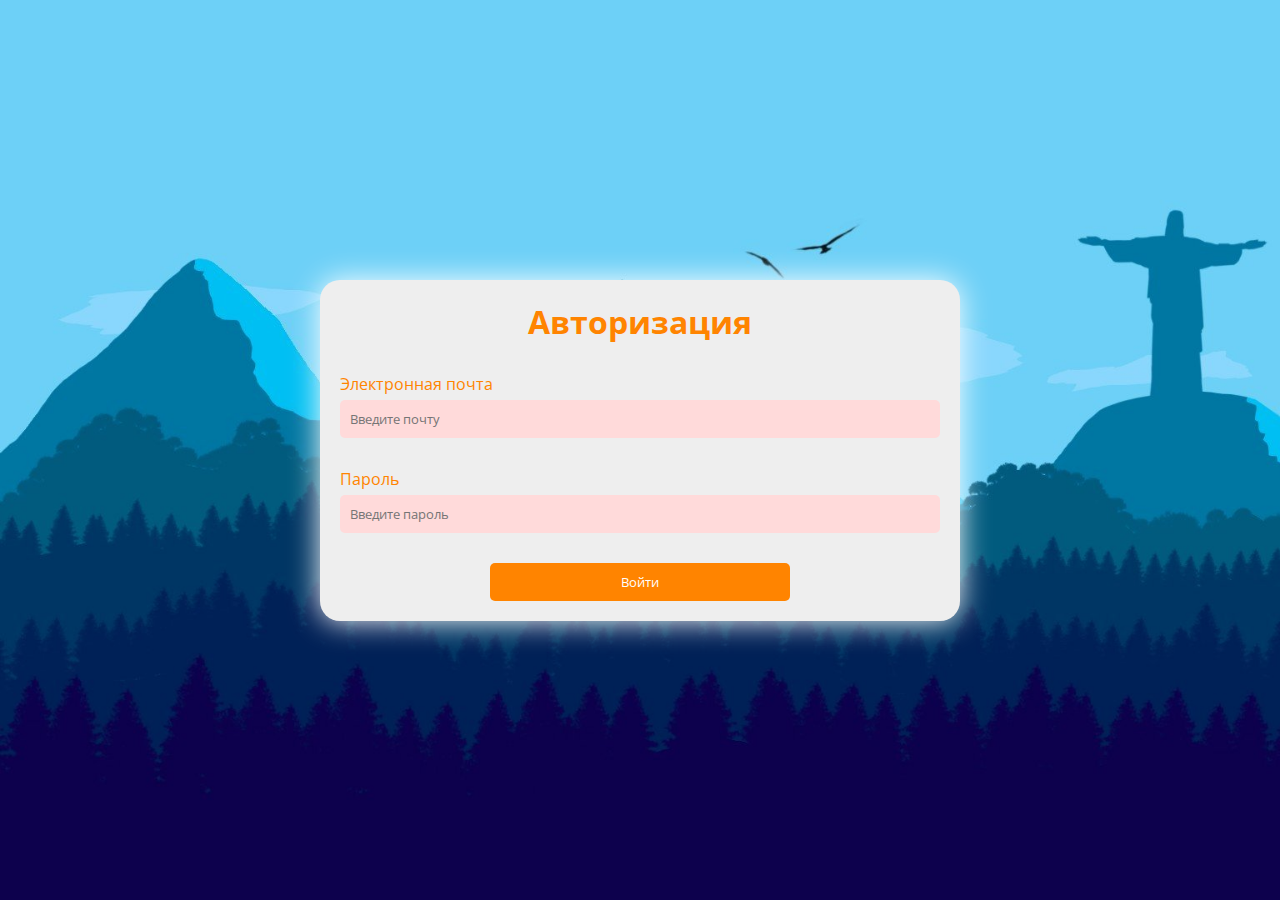
<file: index.html>
<!DOCTYPE html>
<html lang="en">

<head>
    <title>Авторизация</title>
    <meta charset="UTF-8">
    <meta http-equiv="X-UA-Compatible" content="IE=edge">
    <meta name="viewport" content="width=device-width, initial-scale=1.0">
    <link rel="stylesheet" href="./assets/styles/style.css">
</head>

<body>
    <div class="section-auth">
        <form action="./main.html">
            <h1>Авторизация</h1>

            <label class="big"  for="email_input">Электронная почта</label>

            <input type="email" required id="email_input" placeholder="Введите почту">

            <label id="label_pass" for="password_input" class="big">
                Пароль
            </label>

            <input type="password" required id="email_input" placeholder="Введите пароль">

            <button>Войти</button>
        </form>
    </div>
</body>

</html>
</file>
<file: assets/styles/style.css>
@import url('https://fonts.googleapis.com/css2?family=Kaushan+Script&family=Open+Sans:ital,wght@0,300;0,400;0,500;0,600;0,700;0,800;1,300;1,400;1,500;1,600;1,700;1,800&display=swap');
@import url('https://fonts.googleapis.com/css2?family=Kaushan+Script&family=Lily+Script+One&family=Open+Sans:ital,wght@0,300;0,400;0,500;0,600;0,700;0,800;1,300;1,400;1,500;1,600;1,700;1,800&display=swap');

* {
    margin: 0;
    padding: 0;
    /* вернуться сюда */
    box-sizing: border-box;
    /* outline: none; */
    /* border: none; */
    font-family: "Open Sans", sans-serif;
}

body {
    height: 100vh;
}

.script {
    font-family: "Kaushan Script", sans-serif;
}

header {
    background: rgb(255, 122, 21);
}

.display-flex {
    display: flex;
}

.container {
    max-width: 1024px;
    margin: 0 auto;
}

.wrapper {
    flex-wrap: wrap;
}

.jc-center {
    justify-content: center;
}

.jc-end {
    justify-content: flex-end;
}

.jc-between {
    justify-content: space-between;
}

.jc-around {
    justify-content: space-around;
}

.grid {
    display: grid;
}


/* авторизация */

.section-auth {
    background: url(../imgs/1593740620_19-p-foni-v-stile-flat-27.jpg);
    background-size: cover;
    height: 100%;
    display: flex;
    align-items: center;
}

.section-auth form {
    display: flex;
    flex-direction: column;
    width: 50%;
    margin: 0 auto;
    background-color: #eee;
    padding: 20px;
    border-radius: 20px;
    box-shadow: 0 0 30px white;
}

.section-auth form h1 {
    text-align: center;
    margin-bottom: 30px;
    color: rgb(255, 132, 0);
}

.section-auth form label {
    color: rgb(255, 132, 0);
    margin-bottom: 5px;
}

.section-auth form input {
    padding: 10px;
    margin-bottom: 30px;
    border: none;
    outline: none;
    border-radius: 5px;
    background-color: rgb(255, 218, 218);
}

.section-auth form button {
    transition: 1s;
    padding: 10px;
    width: 50%;
    align-self: center;
    border: none;
    outline: none;
    border-radius: 5px;
    background-color: rgb(255, 132, 0);
    color: white;
    cursor: pointer;
}

.section-auth form button:hover {
    transition: .5s;
    background-color: rgb(211, 110, 1);
    text-shadow: 0 0 10px white;
    transform: scale(1.05);
    border: 2px solid orangered;
}



header .row {
    justify-content: space-between;
    align-items: center;
}

header .row .logo {
    width: 6%;
}

header .row .logo img {
    width: 100%;
}

header .row .navigation ul {
    display: flex;
    list-style-type: none;
    height: 100%;
}

header .row .navigation ul a {
    transition: 1s;
    color: white;
    text-decoration: none;
    padding: 0 40px;
    height: 50px;
    background: rgb(255, 122, 21);
    display: flex;
    align-items: center;
}

header .row .navigation ul li:hover a {
    transition: .5s;
    background: rgb(255, 83, 21);
    transform: translateY(10px);
}

.section-welcome {
    background: #eee;
    padding: 120px 0;
    background: linear-gradient(rgba(0, 0, 0, 0.686), rgba(95, 0, 0, 0.686)), url(https://catherineasquithgallery.com/uploads/posts/2021-02/1612938996_33-p-krasnii-multyashnii-fon-50.jpg);
    background-size: cover;
}

.section-welcome h1 {
    font-size: 4.5rem;
    text-align: center;
    width: 50%;
    margin: 50px auto 100px auto;
    font-weight: 900;
    color: rgb(255, 122, 21);
}

.section-welcome h3 {
    font-size: 1rem;
    text-align: center;
    width: 70%;
    margin: 0 auto 100px auto;
    font-weight: 300;
    color: #bcbcbc;
}

.section-welcome a {
    transition: 1s;
    display: flex;
    justify-content: center;
    align-items: center;

    height: 50px;
    width: 50px;
    border: 2px solid rgb(255, 122, 21);
    border-radius: 50%;
    margin: 0 auto;

    color: white;
    text-decoration: none;
}

.section-welcome a:hover {
    transition: .5s;
    background-color: #bcbcbc65;
}

.section-welcome a:hover:active {
    background-color: #00000065;
    color: white;
    border: 2px solid rgb(255, 255, 255);
}


/* здесь стили для заголовка блоков  */
.title {
    display: flex;
    flex-direction: column;
    align-items: center;
    padding: 70px 15%;
    color: #333;
}

.title h3 {
    font-size: 1.5rem;
    margin-bottom: 15px;
}

.title h2 {
    font-size: 2.5rem;
    text-transform: uppercase;
    margin-bottom: 20px;
}

.title .line {
    height: 2px;
    width: 10%;
    background-color: rgb(211, 110, 1);
    margin-bottom: 20px;
}

.title p {
    font-size: .8rem;
    color: #555;
    text-align: center;
}

.section-services .item {
    display: flex;
    width: 30%;
    border-radius: 10px;
    box-shadow: 0 0 20px #bcbcbcd1;
    padding: 20px;
}

.section-services .text {
    padding-left: 20px;
    color: #333;
    display: flex;
    flex-direction: column;
}

.section-services .text h3 {
    font-size: 1.5em;
    margin-bottom: 10px;
}

.section-services .text {
    font-size: 0.75em;
}

.section-services .icon {
    color: rgb(157, 255, 222);
    font-size: 1.5rem;
}

.section-services .wrapper .line {
    width: 100%;
    height: 2px;
    background-color: #ddd;
    margin: 10px 0;
}



/* Факты */
.section-facts {
    margin-top: 60px;
    background-color: rgb(157, 255, 222);
}

.section-facts .item {
    width: 20%;
    align-items: center;
    flex-direction: column;
    padding: 40px 0;
    color: white;
    border-left: 1px solid white;
}

.section-about {
    margin-top: 50px;
    margin-bottom: 200px;
}

.section-about .container {
    display: flex;
    justify-content: space-between;
}

.section-about .container .item {
    width: 32%;
    height: 200px;
    background-color: rgb(185, 243, 223);
}

.section-about .container .item .bg-img {
    background-image: url(https://images.unsplash.com/photo-1542435503-956c469947f6?ixlib=rb-4.0.3&ixid=MnwxMjA3fDB8MHxwaG90by1wYWdlfHx8fGVufDB8fHx8&auto=format&fit=crop&w=1074&q=80);
    height: 100%;
}

.section-about .container .item:hover .bg-img {
    transition: .5s;
    transform: translate(-10px, -10px);
}

.section-about .container .item .fg-gradient {
    background-image: linear-gradient(rgba(255, 0, 0, 0.7), rgba(255, 166, 0, 0.7));
    height: 100%;
    opacity: 0;
}

.section-about .container .item:hover .fg-gradient {
    transition: .5s;
    opacity: 100%;
}

.section-grid .grid {
    grid-template-columns: repeat(4, 1fr);
    grid-template-rows: repeat(5, 1fr);
    gap: 0 40px;
}

.section-grid .grid .item {
    background-color: white;
    box-shadow: 0 0 10px rgb(163, 163, 163);
    border-radius: 10px;
    padding: 15px;
    position: relative;
}

.section-grid .grid .icon {
    width: 30%;
    padding: 2%;
    background-color: rgb(172, 240, 217);
    border-radius: 10px;
    margin-top: -40px;
}

.section-grid .grid .txt {
    text-align: justify;
    color: #333;
}

.section-grid .grid .txt p {
    font-size: 12px;
}

.section-grid .grid .txt h2 {
    font-size: 28px;
    color: rgb(0, 0, 67);
}

.section-grid .grid .item:nth-child(1) {
    grid-row-start: 1;
    grid-row-end: 3;
}

.section-grid .grid .item:nth-child(2) {
    grid-row-start: 2;
    grid-row-end: 4;
}

.section-grid .grid .item:nth-child(3) {
    grid-row-start: 3;
    grid-row-end: 5;
    grid-column-start: 3;
}

.section-grid .grid .item:nth-child(4) {
    grid-row-start: 4;
    grid-row-end: 6;
    grid-column-start: 4;
}

.section-grid .grid .item>img {
    position: absolute;
    top: 30px;
    right: -150px;
}






.slide .hider{
    overflow: hidden;
}
.slide .hider .image-line{
    width: 300%;
    display: flex;
    height: 600px;
}
.slide .hider .image-line .image{
    position: relative;
    width: calc(100%/3);
    height: 100%;
}
.section-carousrel .image-line .image{
    animation: carousel 15s infinite alternate ease-in-out;
}
.slide .hider .image-line .image img{
    width: 100%;
    height: 100%;
    object-fit: cover;
}
.slide .hider .image-line .image .txt{
    position: absolute;
    left: 0;
    bottom: 0;
    background-color: #000000ad;
    color: white;
    padding: 20px;
    text-align: center;
}
@keyframes carousel {
    0%, 20%{
        transform: translateX(0);
    }
    30%, 70%{
        transform: translateX(-100%);
    }
    80%,100%{
        transform: translateX(-200%);
    }
}
.section-slider input{
    display: none;
}
#slide1:checked ~ .image-line .image{
    transition: .5s;
    transform: translateX(0);
}
#slide2:checked ~ .image-line .image{
    transition: .5s;
    transform: translateX(-100%);
}
#slide3:checked ~ .image-line .image{
    transition: .5s;
    transform: translateX(-200%);
}
.section-slider .hider{
    position: relative;
}
.section-slider .labels{
    width: 150px;
    display: flex;
    justify-content: space-between;
    position: absolute;
    z-index: 1;
    bottom: 25%;
    left: 50%;
    transform: translateX(-75px);
}
.section-slider .labels label{
    transition: .5s;
    width: 30px;
    height: 15px;
    opacity: 0.8;
    background-color: #bcbcbc;
    border-radius: 15px;
    border: black 2px solid;
}
#slide1:checked ~ .labels label:nth-child(1){
    transition: .5s;
    width: 60px;
    background-color: #3030ee;
}
#slide2:checked ~ .labels label:nth-child(2){
    transition: .5s;
    width: 60px;
    background-color: #3030ee;
}
#slide3:checked ~ .labels label:nth-child(3){
    transition: .5s;
    width: 60px;
    background-color: #3030ee;
}
header .row .navigation input{
    display: none;
}
header .row .navigation label{
    display: none;
}
@media screen and (max-width: 900px){
    .container{
        width: 100%;
    }
    header .container{
        height: 80px;
    }
    header .row{
        display: flex;
        
    }
    header .row .navigation{
        display: flex; 
        flex-direction: column;
        align-items: end;
    }
    #burger_button:checked ~ ul{
        display: flex;
        background: rgba(0, 0, 0, 0.698);
    }
    header .row .navigation label{
        display: flex; 
        flex-direction: column;
        align-items: end;
        padding-right: 38px;
    }
    header .row .navigation ul{
        display: none;
        flex-direction: column;
    }
    header .row .navigation img{
        width: 10%;
    }
    .section-welcome h1{
        font-size: 3rem;
        margin: 40px 0;
        text-align: center;
        width: 100%;
    }
    .title > h2{
        text-align: center;
    }
    .section-services .item{
        width: 90%;
        margin: 20px 0;
    }
    .section-services .line{
        display: none;
    }
    .section-services .wrapper{
        justify-content: center;
    }
    .section-facts .container{
        flex-direction: column;
    }
    .section-facts .item{
        display: flex;
        width: 100%;
        border-bottom: 2px solid white;
    }
    .section-about .container{
        flex-direction: column;
        padding: 20px;
    }
    .section-about .container .item{
        width: 100%;
        margin: 20px 0;
    }
    .section-grid .grid{
        grid-template-columns: 1fr 1fr;
        grid-template-rows: 1fr 1fr;
        gap: 40px 20px;
    }
    .section-slider .labels{
        bottom: 35%;
    }
    .section-grid .grid .item:nth-child(1){
        grid-row: 1/2;
        grid-column: 1/2;
    }
    .section-grid .grid .item:nth-child(2){
        grid-row: 1/2;
        grid-column: 2/3;
    }
    .section-grid .grid .item:nth-child(3){
        grid-row: 2/3;
        grid-column: 1/2;
    }
    .section-grid .grid .item:nth-child(4){
        grid-row: 2/3;
        grid-column: 2/3;
    }
    .section-grid .grid .item > img{
        display: none;
    }

}
</file>
